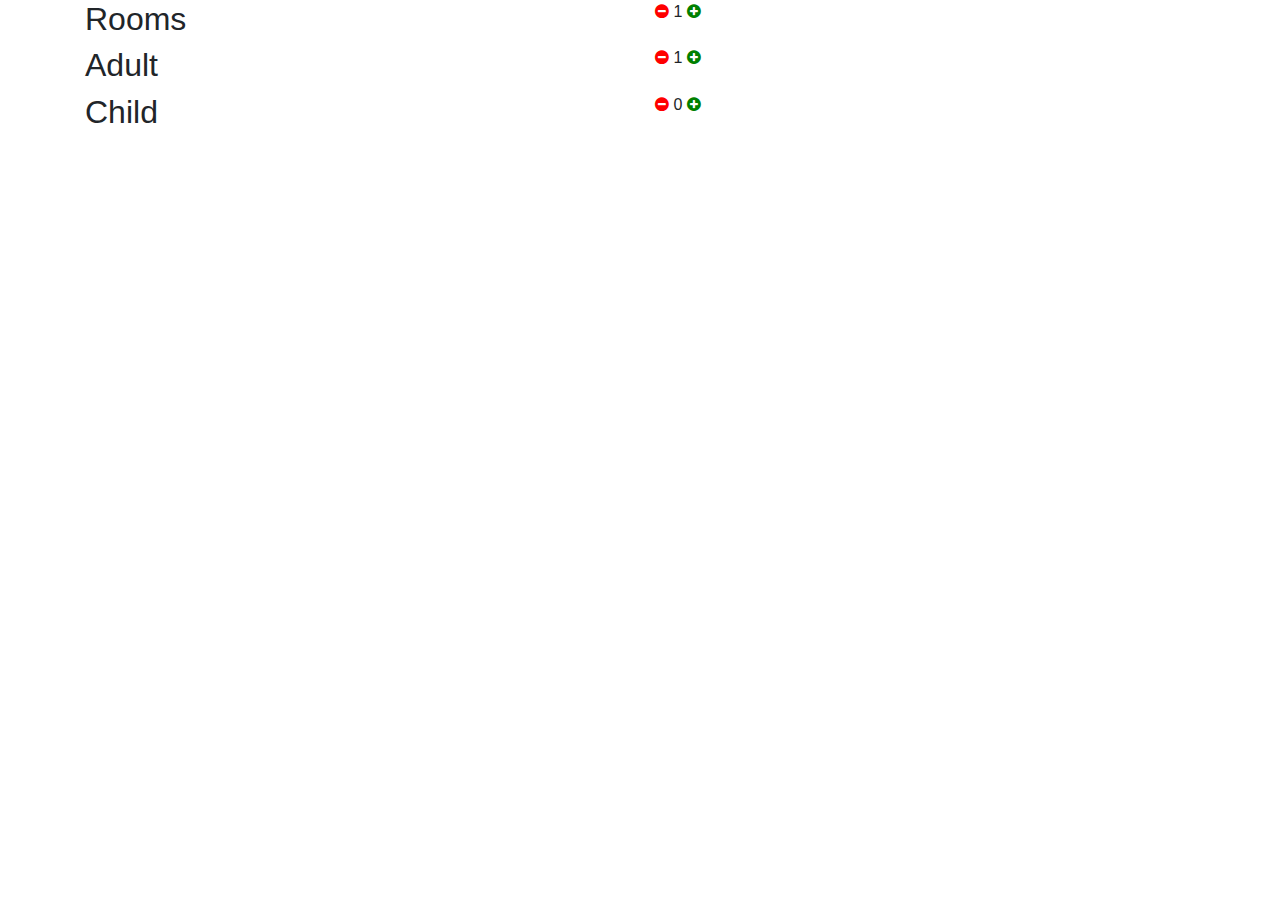
<file: hotel_management.html>
<!doctype html>
<html lang="en">

<head>
    <!-- Required meta tags -->
    <meta charset="utf-8">
    <meta name="viewport" content="width=device-width, initial-scale=1, shrink-to-fit=no">

    <!-- Bootstrap CSS -->
    <link rel="stylesheet" href="https://stackpath.bootstrapcdn.com/bootstrap/4.5.2/css/bootstrap.min.css"
        integrity="sha384-JcKb8q3iqJ61gNV9KGb8thSsNjpSL0n8PARn9HuZOnIxN0hoP+VmmDGMN5t9UJ0Z" crossorigin="anonymous">
    <link rel="stylesheet" href="https://maxcdn.bootstrapcdn.com/font-awesome/4.4.0/css/font-awesome.min.css">
    <link rel="stylesheet" href="style.css">
    <script type="text/javaScript"  src="script.js">
    </script>
    <title>Hello, world!</title>
</head>

<body>
    <div class="container">
        <div class="row">
            <div class="col-sm">
                <h2>Rooms</h2>
            </div>
            <div class="col-sm">
                <span id="roomMinus" onClick="decreaseRoomCnt()"><i class="fa fa-minus-circle minus-icon"></i></span>
                <span id="roomCnt">1</span>
                <span id="roomPlus" onClick="increaseRoomCnt()"><i class="fa fa-plus-circle plus-icon"></i></span>
            </div>
        </div>
        <div class="row">
            <div class="col-sm">
                <h2>Adult</h2>
            </div>
            <div class="col-sm">
                <span id="adultMinus" onClick="decreaseAdultCnt()"><i class="fa fa-minus-circle minus-icon"></i></span>
                <span id="adultCnt">1</span>
                <span id="adultPlus" onClick="increaseAdultCnt()"><i class="fa fa-plus-circle plus-icon"></i></span>
            </div>
        </div>
        <div class="row">
            <div class="col-sm">
                <h2>Child</h2>
            </div>
            <div class="col-sm">
                <span id="childMinus" onClick="decreaseChildCnt()"><i class="fa fa-minus-circle minus-icon"></i></span>
                <span id="childCnt">0</span>
                <span id="childPlus" onClick="increaseChildCnt()"><i class="fa fa-plus-circle plus-icon"></i></span>
            </div>
        </div>
    </div>

    <!-- Optional JavaScript -->
    <!-- jQuery first, then Popper.js, then Bootstrap JS -->
    <script src="https://code.jquery.com/jquery-3.5.1.slim.min.js"
        integrity="sha384-DfXdz2htPH0lsSSs5nCTpuj/zy4C+OGpamoFVy38MVBnE+IbbVYUew+OrCXaRkfj"
        crossorigin="anonymous"></script>
    <script src="https://cdn.jsdelivr.net/npm/popper.js@1.16.1/dist/umd/popper.min.js"
        integrity="sha384-9/reFTGAW83EW2RDu2S0VKaIzap3H66lZH81PoYlFhbGU+6BZp6G7niu735Sk7lN"
        crossorigin="anonymous"></script>
    <script src="https://stackpath.bootstrapcdn.com/bootstrap/4.5.2/js/bootstrap.min.js"
        integrity="sha384-B4gt1jrGC7Jh4AgTPSdUtOBvfO8shuf57BaghqFfPlYxofvL8/KUEfYiJOMMV+rV"
        crossorigin="anonymous"></script>
</body>

</html>
</file>
<file: style.css>
.minus-icon{
    color: red;
}
.plus-icon{
    color: green;
}
</file>
